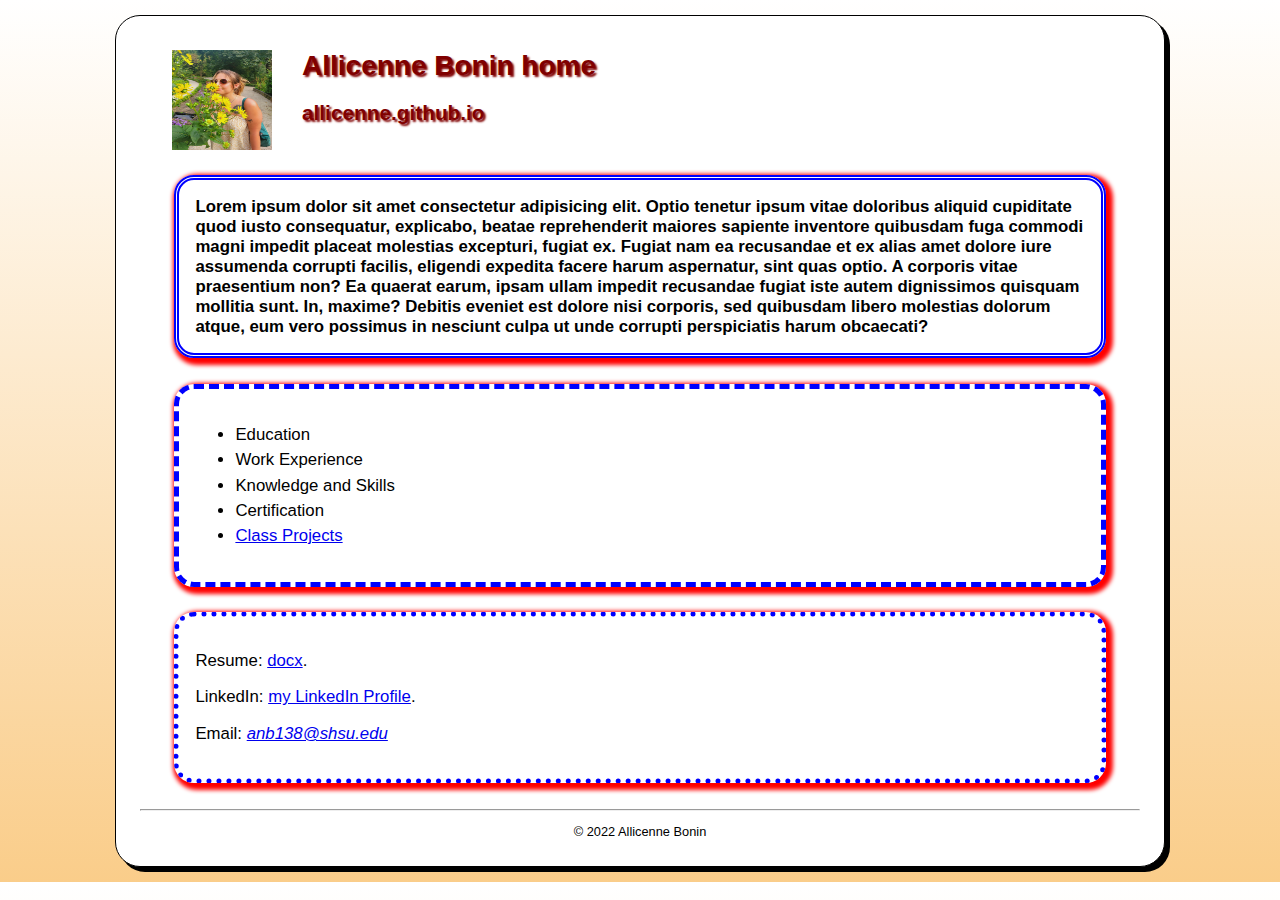
<file: index.html>
<!DOCTYPE html>
<html lang="en">

<head>
    <meta charset="utf-8">
    <meta name="description" content="Allicenne's personal website at SHSU">
    <meta name="keywords" content="Allicenne, associate professor, mis, SHSU">
    <title>allicenne.github.io</title>
    <link rel="stylesheet" href="styles/main.css">
</head>

<body>
    <header>
        <img src="images/sunflower.jpg" alt="Allicenne's picture" width="100" height="100">
        <h1 class="shadow"> Allicenne Bonin home </h1>
        <h2 class="shadow">allicenne.github.io</h2>
    </header>
    <main>
        
        <h3>Lorem ipsum dolor sit amet consectetur adipisicing elit. Optio tenetur ipsum vitae doloribus aliquid cupiditate quod iusto consequatur, explicabo, beatae reprehenderit maiores sapiente inventore quibusdam fuga commodi magni impedit placeat molestias excepturi, fugiat ex. Fugiat nam ea recusandae et ex alias amet dolore iure assumenda corrupti facilis, eligendi expedita facere harum aspernatur, sint quas optio. A corporis vitae praesentium non? Ea quaerat earum, ipsam ullam impedit recusandae fugiat iste autem dignissimos quisquam mollitia sunt. In, maxime? Debitis eveniet est dolore nisi corporis, sed quibusdam libero molestias dolorum atque, eum vero possimus in nesciunt culpa ut unde corrupti perspiciatis harum obcaecati?</h3>
        <nav>
            <ul id="list">
                <li>Education</li>
                <li>Work Experience</li>
                <li>Knowledge and Skills</li>
                <li>Certification</li>
                <li><a href="#">Class Projects</a></li>
            </ul>
        </nav>
        <div class="contact">
            <p>Resume: <a href="files/Bonin_A_Resume.docx">docx</a>.</p>
            <p>LinkedIn: <a href="https://www.linkedin.com/feed/" target="_blank">my LinkedIn Profile</a>.</p>
            <p>Email: <em><a href="mailto:anb138@shsu.edu">anb138@shsu.edu</a></em></p>
        </div>
    </main>
    <br>
    <hr>
    <footer>
        <p class="copyright">&copy; 2022 Allicenne Bonin</p>
     </footer>
</body>
</html>
</file>
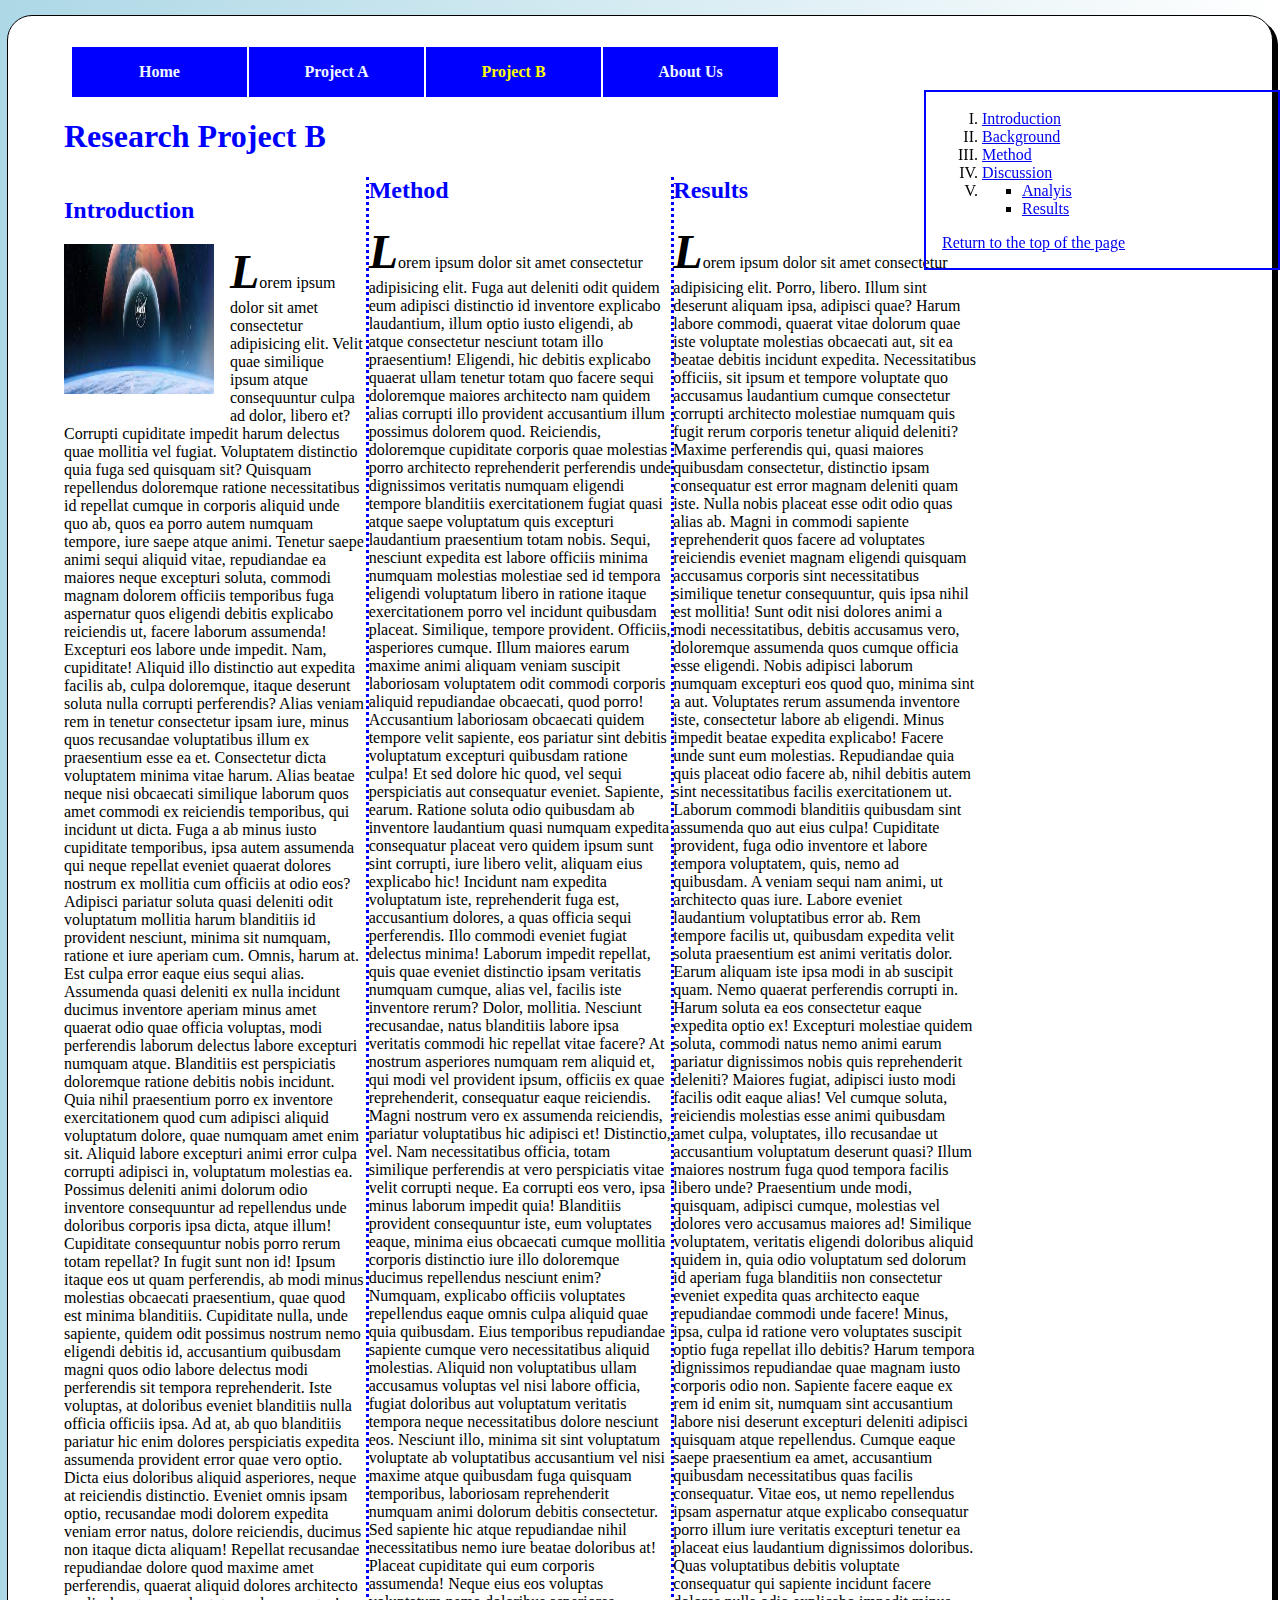
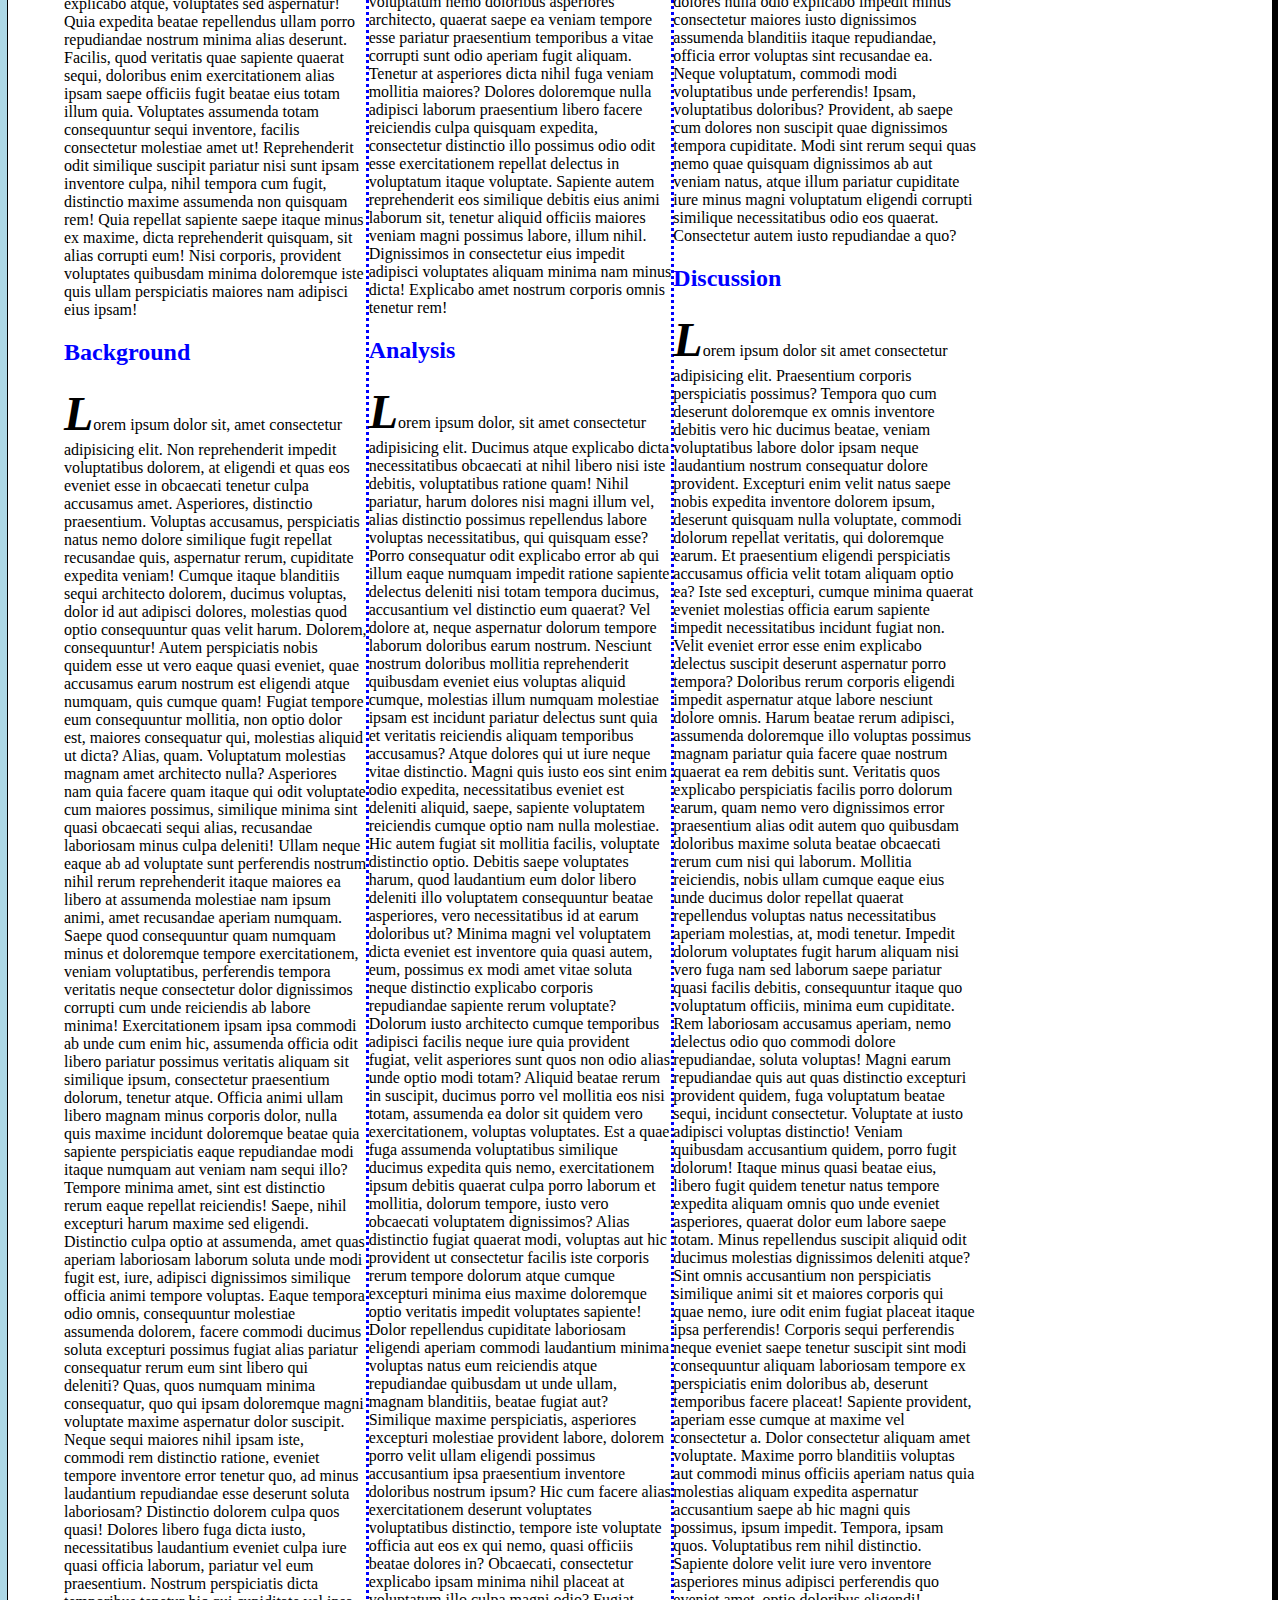
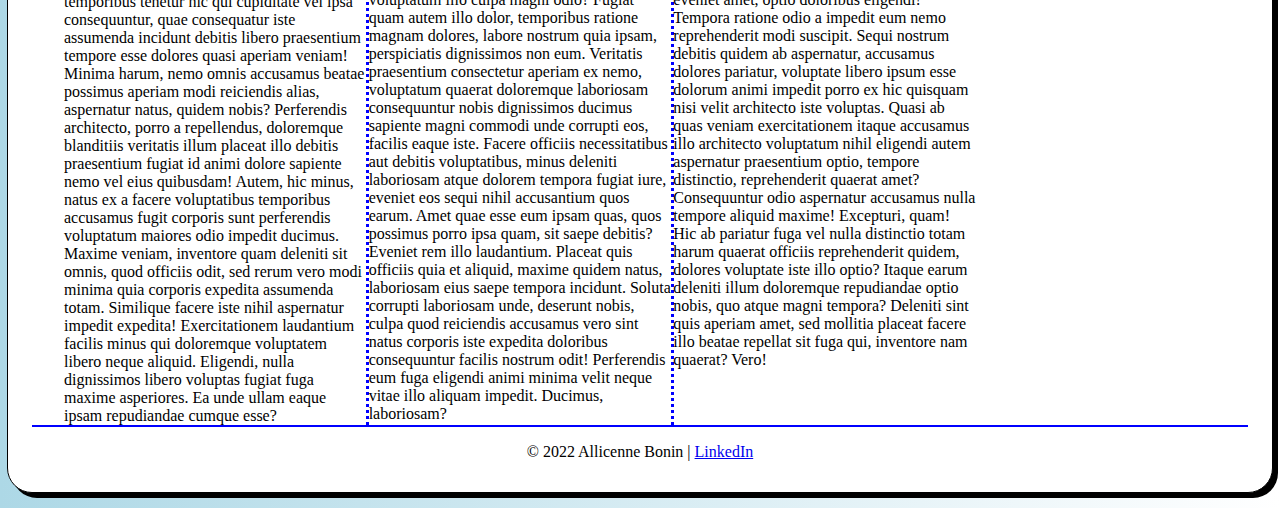
<file: exam.html>
<!DOCTYPE html>

<html lang="en">

    <head>
        <meta charset="utf-8">
        <meta name="description" content="Allicenne's Exam 1">
        <meta name="keywords" content="Allicenne, exam, mis, SHSU">
        <title>allicenne.github.io</title>
        <link rel="stylesheet" href="styles/exam.css">
    </head>
    <body>
        <nav id="nav-menu">
            <ul>
                <li><a href="index.html">Home</a></li>
                <li><a href="project.html">Project A</a></li>
                <li><a href="exam.html" class="current">Project B</a></li>
                <li><a href="#" class="lastitem">About Us</a></li>
            </ul>
        </nav>
        <article>
            <h1>Research Project B</h1>
            
            <h2 id="reason1"> Introduction</h2>
            <a href="https://www.nasa.gov"><img src="images/download.jpg" alt="Nasa's page" width="150" height="150"></a>
            <p>Lorem ipsum dolor sit amet consectetur adipisicing elit. Velit quae similique ipsum atque consequuntur culpa ad dolor, libero et? Corrupti cupiditate impedit harum delectus quae mollitia vel fugiat. Voluptatem distinctio quia fuga sed quisquam sit? Quisquam repellendus doloremque ratione necessitatibus id repellat cumque in corporis aliquid unde quo ab, quos ea porro autem numquam tempore, iure saepe atque animi. Tenetur saepe animi sequi aliquid vitae, repudiandae ea maiores neque excepturi soluta, commodi magnam dolorem officiis temporibus fuga aspernatur quos eligendi debitis explicabo reiciendis ut, facere laborum assumenda! Excepturi eos labore unde impedit. Nam, cupiditate! Aliquid illo distinctio aut expedita facilis ab, culpa doloremque, itaque deserunt soluta nulla corrupti perferendis? Alias veniam rem in tenetur consectetur ipsam iure, minus quos recusandae voluptatibus illum ex praesentium esse ea et. Consectetur dicta voluptatem minima vitae harum. Alias beatae neque nisi obcaecati similique laborum quos amet commodi ex reiciendis temporibus, qui incidunt ut dicta. Fuga a ab minus iusto cupiditate temporibus, ipsa autem assumenda qui neque repellat eveniet quaerat dolores nostrum ex mollitia cum officiis at odio eos? Adipisci pariatur soluta quasi deleniti odit voluptatum mollitia harum blanditiis id provident nesciunt, minima sit numquam, ratione et iure aperiam cum. Omnis, harum at. Est culpa error eaque eius sequi alias. Assumenda quasi deleniti ex nulla incidunt ducimus inventore aperiam minus amet quaerat odio quae officia voluptas, modi perferendis laborum delectus labore excepturi numquam atque. Blanditiis est perspiciatis doloremque ratione debitis nobis incidunt. Quia nihil praesentium porro ex inventore exercitationem quod cum adipisci aliquid voluptatum dolore, quae numquam amet enim sit. Aliquid labore excepturi animi error culpa corrupti adipisci in, voluptatum molestias ea. Possimus deleniti animi dolorum odio inventore consequuntur ad repellendus unde doloribus corporis ipsa dicta, atque illum! Cupiditate consequuntur nobis porro rerum totam repellat? In fugit sunt non id! Ipsum itaque eos ut quam perferendis, ab modi minus molestias obcaecati praesentium, quae quod est minima blanditiis. Cupiditate nulla, unde sapiente, quidem odit possimus nostrum nemo eligendi debitis id, accusantium quibusdam magni quos odio labore delectus modi perferendis sit tempora reprehenderit. Iste voluptas, at doloribus eveniet blanditiis nulla officia officiis ipsa. Ad at, ab quo blanditiis pariatur hic enim dolores perspiciatis expedita assumenda provident error quae vero optio. Dicta eius doloribus aliquid asperiores, neque at reiciendis distinctio. Eveniet omnis ipsam optio, recusandae modi dolorem expedita veniam error natus, dolore reiciendis, ducimus non itaque dicta aliquam! Repellat recusandae repudiandae dolore quod maxime amet perferendis, quaerat aliquid dolores architecto explicabo atque, voluptates sed aspernatur! Quia expedita beatae repellendus ullam porro repudiandae nostrum minima alias deserunt. Facilis, quod veritatis quae sapiente quaerat sequi, doloribus enim exercitationem alias ipsam saepe officiis fugit beatae eius totam illum quia. Voluptates assumenda totam consequuntur sequi inventore, facilis consectetur molestiae amet ut! Reprehenderit odit similique suscipit pariatur nisi sunt ipsam inventore culpa, nihil tempora cum fugit, distinctio maxime assumenda non quisquam rem! Quia repellat sapiente saepe itaque minus ex maxime, dicta reprehenderit quisquam, sit alias corrupti eum! Nisi corporis, provident voluptates quibusdam minima doloremque iste quis ullam perspiciatis maiores nam adipisci eius ipsam! </p>
            

            <h2 id="reason2">Background</h2>
            <p>Lorem ipsum dolor sit, amet consectetur adipisicing elit. Non reprehenderit impedit voluptatibus dolorem, at eligendi et quas eos eveniet esse in obcaecati tenetur culpa accusamus amet. Asperiores, distinctio praesentium. Voluptas accusamus, perspiciatis natus nemo dolore similique fugit repellat recusandae quis, aspernatur rerum, cupiditate expedita veniam! Cumque itaque blanditiis sequi architecto dolorem, ducimus voluptas, dolor id aut adipisci dolores, molestias quod optio consequuntur quas velit harum. Dolorem, consequuntur! Autem perspiciatis nobis quidem esse ut vero eaque quasi eveniet, quae accusamus earum nostrum est eligendi atque numquam, quis cumque quam! Fugiat tempore eum consequuntur mollitia, non optio dolor est, maiores consequatur qui, molestias aliquid ut dicta? Alias, quam. Voluptatum molestias magnam amet architecto nulla? Asperiores nam quia facere quam itaque qui odit voluptate cum maiores possimus, similique minima sint quasi obcaecati sequi alias, recusandae laboriosam minus culpa deleniti! Ullam neque eaque ab ad voluptate sunt perferendis nostrum nihil rerum reprehenderit itaque maiores ea libero at assumenda molestiae nam ipsum animi, amet recusandae aperiam numquam. Saepe quod consequuntur quam numquam minus et doloremque tempore exercitationem, veniam voluptatibus, perferendis tempora veritatis neque consectetur dolor dignissimos corrupti cum unde reiciendis ab labore minima! Exercitationem ipsam ipsa commodi ab unde cum enim hic, assumenda officia odit libero pariatur possimus veritatis aliquam sit similique ipsum, consectetur praesentium dolorum, tenetur atque. Officia animi ullam libero magnam minus corporis dolor, nulla quis maxime incidunt doloremque beatae quia sapiente perspiciatis eaque repudiandae modi itaque numquam aut veniam nam sequi illo? Tempore minima amet, sint est distinctio rerum eaque repellat reiciendis! Saepe, nihil excepturi harum maxime sed eligendi. Distinctio culpa optio at assumenda, amet quas aperiam laboriosam laborum soluta unde modi fugit est, iure, adipisci dignissimos similique officia animi tempore voluptas. Eaque tempora odio omnis, consequuntur molestiae assumenda dolorem, facere commodi ducimus soluta excepturi possimus fugiat alias pariatur consequatur rerum eum sint libero qui deleniti? Quas, quos numquam minima consequatur, quo qui ipsam doloremque magni voluptate maxime aspernatur dolor suscipit. Neque sequi maiores nihil ipsam iste, commodi rem distinctio ratione, eveniet tempore inventore error tenetur quo, ad minus laudantium repudiandae esse deserunt soluta laboriosam? Distinctio dolorem culpa quos quasi! Dolores libero fuga dicta iusto, necessitatibus laudantium eveniet culpa iure quasi officia laborum, pariatur vel eum praesentium. Nostrum perspiciatis dicta temporibus tenetur hic qui cupiditate vel ipsa consequuntur, quae consequatur iste assumenda incidunt debitis libero praesentium tempore esse dolores quasi aperiam veniam! Minima harum, nemo omnis accusamus beatae possimus aperiam modi reiciendis alias, aspernatur natus, quidem nobis? Perferendis architecto, porro a repellendus, doloremque blanditiis veritatis illum placeat illo debitis praesentium fugiat id animi dolore sapiente nemo vel eius quibusdam! Autem, hic minus, natus ex a facere voluptatibus temporibus accusamus fugit corporis sunt perferendis voluptatum maiores odio impedit ducimus. Maxime veniam, inventore quam deleniti sit omnis, quod officiis odit, sed rerum vero modi minima quia corporis expedita assumenda totam. Similique facere iste nihil aspernatur impedit expedita! Exercitationem laudantium facilis minus qui doloremque voluptatem libero neque aliquid. Eligendi, nulla dignissimos libero voluptas fugiat fuga maxime asperiores. Ea unde ullam eaque ipsam repudiandae cumque esse?</p>
           
            <h2 id="reason3">Method</h2>
            <p>Lorem ipsum dolor sit amet consectetur adipisicing elit. Fuga aut deleniti odit quidem eum adipisci distinctio id inventore explicabo laudantium, illum optio iusto eligendi, ab atque consectetur nesciunt totam illo praesentium! Eligendi, hic debitis explicabo quaerat ullam tenetur totam quo facere sequi doloremque maiores architecto nam quidem alias corrupti illo provident accusantium illum possimus dolorem quod. Reiciendis, doloremque cupiditate corporis quae molestias porro architecto reprehenderit perferendis unde dignissimos veritatis numquam eligendi tempore blanditiis exercitationem fugiat quasi atque saepe voluptatum quis excepturi laudantium praesentium totam nobis. Sequi, nesciunt expedita est labore officiis minima numquam molestias molestiae sed id tempora eligendi voluptatum libero in ratione itaque exercitationem porro vel incidunt quibusdam placeat. Similique, tempore provident. Officiis, asperiores cumque. Illum maiores earum maxime animi aliquam veniam suscipit laboriosam voluptatem odit commodi corporis aliquid repudiandae obcaecati, quod porro! Accusantium laboriosam obcaecati quidem tempore velit sapiente, eos pariatur sint debitis voluptatum excepturi quibusdam ratione culpa! Et sed dolore hic quod, vel sequi perspiciatis aut consequatur eveniet. Sapiente, earum. Ratione soluta odio quibusdam ab inventore laudantium quasi numquam expedita consequatur placeat vero quidem ipsum sunt sint corrupti, iure libero velit, aliquam eius explicabo hic! Incidunt nam expedita voluptatum iste, reprehenderit fuga est, accusantium dolores, a quas officia sequi perferendis. Illo commodi eveniet fugiat delectus minima! Laborum impedit repellat, quis quae eveniet distinctio ipsam veritatis numquam cumque, alias vel, facilis iste inventore rerum? Dolor, mollitia. Nesciunt recusandae, natus blanditiis labore ipsa veritatis commodi hic repellat vitae facere? At nostrum asperiores numquam rem aliquid et, qui modi vel provident ipsum, officiis ex quae reprehenderit, consequatur eaque reiciendis. Magni nostrum vero ex assumenda reiciendis, pariatur voluptatibus hic adipisci et! Distinctio, vel. Nam necessitatibus officia, totam similique perferendis at vero perspiciatis vitae velit corrupti neque. Ea corrupti eos vero, ipsa minus laborum impedit quia! Blanditiis provident consequuntur iste, eum voluptates eaque, minima eius obcaecati cumque mollitia corporis distinctio iure illo doloremque ducimus repellendus nesciunt enim? Numquam, explicabo officiis voluptates repellendus eaque omnis culpa aliquid quae quia quibusdam. Eius temporibus repudiandae sapiente cumque vero necessitatibus aliquid molestias. Aliquid non voluptatibus ullam accusamus voluptas vel nisi labore officia, fugiat doloribus aut voluptatum veritatis tempora neque necessitatibus dolore nesciunt eos. Nesciunt illo, minima sit sint voluptatum voluptate ab voluptatibus accusantium vel nisi maxime atque quibusdam fuga quisquam temporibus, laboriosam reprehenderit numquam animi dolorum debitis consectetur. Sed sapiente hic atque repudiandae nihil necessitatibus nemo iure beatae doloribus at! Placeat cupiditate qui eum corporis assumenda! Neque eius eos voluptas voluptatum nemo doloribus asperiores architecto, quaerat saepe ea veniam tempore esse pariatur praesentium temporibus a vitae corrupti sunt odio aperiam fugit aliquam. Tenetur at asperiores dicta nihil fuga veniam mollitia maiores? Dolores doloremque nulla adipisci laborum praesentium libero facere reiciendis culpa quisquam expedita, consectetur distinctio illo possimus odio odit esse exercitationem repellat delectus in voluptatum itaque voluptate. Sapiente autem reprehenderit eos similique debitis eius animi laborum sit, tenetur aliquid officiis maiores veniam magni possimus labore, illum nihil. Dignissimos in consectetur eius impedit adipisci voluptates aliquam minima nam minus dicta! Explicabo amet nostrum corporis omnis tenetur rem!</p>
            
            <h2 id="reason4">Analysis</h2>
            <p>Lorem ipsum dolor, sit amet consectetur adipisicing elit. Ducimus atque explicabo dicta necessitatibus obcaecati at nihil libero nisi iste debitis, voluptatibus ratione quam! Nihil pariatur, harum dolores nisi magni illum vel, alias distinctio possimus repellendus labore voluptas necessitatibus, qui quisquam esse? Porro consequatur odit explicabo error ab qui illum eaque numquam impedit ratione sapiente delectus deleniti nisi totam tempora ducimus, accusantium vel distinctio eum quaerat? Vel dolore at, neque aspernatur dolorum tempore laborum doloribus earum nostrum. Nesciunt nostrum doloribus mollitia reprehenderit quibusdam eveniet eius voluptas aliquid cumque, molestias illum numquam molestiae ipsam est incidunt pariatur delectus sunt quia et veritatis reiciendis aliquam temporibus accusamus? Atque dolores qui ut iure neque vitae distinctio. Magni quis iusto eos sint enim odio expedita, necessitatibus eveniet est deleniti aliquid, saepe, sapiente voluptatem reiciendis cumque optio nam nulla molestiae. Hic autem fugiat sit mollitia facilis, voluptate distinctio optio. Debitis saepe voluptates harum, quod laudantium eum dolor libero deleniti illo voluptatem consequuntur beatae asperiores, vero necessitatibus id at earum doloribus ut? Minima magni vel voluptatem dicta eveniet est inventore quia quasi autem, eum, possimus ex modi amet vitae soluta neque distinctio explicabo corporis repudiandae sapiente rerum voluptate? Dolorum iusto architecto cumque temporibus adipisci facilis neque iure quia provident fugiat, velit asperiores sunt quos non odio alias unde optio modi totam? Aliquid beatae rerum in suscipit, ducimus porro vel mollitia eos nisi totam, assumenda ea dolor sit quidem vero exercitationem, voluptas voluptates. Est a quae fuga assumenda voluptatibus similique ducimus expedita quis nemo, exercitationem ipsum debitis quaerat culpa porro laborum et mollitia, dolorum tempore, iusto vero obcaecati voluptatem dignissimos? Alias distinctio fugiat quaerat modi, voluptas aut hic provident ut consectetur facilis iste corporis rerum tempore dolorum atque cumque excepturi minima eius maxime doloremque optio veritatis impedit voluptates sapiente! Dolor repellendus cupiditate laboriosam eligendi aperiam commodi laudantium minima voluptas natus eum reiciendis atque repudiandae quibusdam ut unde ullam, magnam blanditiis, beatae fugiat aut? Similique maxime perspiciatis, asperiores excepturi molestiae provident labore, dolorem porro velit ullam eligendi possimus accusantium ipsa praesentium inventore doloribus nostrum ipsum? Hic cum facere alias exercitationem deserunt voluptates voluptatibus distinctio, tempore iste voluptate officia aut eos ex qui nemo, quasi officiis beatae dolores in? Obcaecati, consectetur explicabo ipsam minima nihil placeat at voluptatum illo culpa magni odio? Fugiat quam autem illo dolor, temporibus ratione magnam dolores, labore nostrum quia ipsam, perspiciatis dignissimos non eum. Veritatis praesentium consectetur aperiam ex nemo, voluptatum quaerat doloremque laboriosam consequuntur nobis dignissimos ducimus sapiente magni commodi unde corrupti eos, facilis eaque iste. Facere officiis necessitatibus aut debitis voluptatibus, minus deleniti laboriosam atque dolorem tempora fugiat iure, eveniet eos sequi nihil accusantium quos earum. Amet quae esse eum ipsam quas, quos possimus porro ipsa quam, sit saepe debitis? Eveniet rem illo laudantium. Placeat quis officiis quia et aliquid, maxime quidem natus, laboriosam eius saepe tempora incidunt. Soluta corrupti laboriosam unde, deserunt nobis, culpa quod reiciendis accusamus vero sint natus corporis iste expedita doloribus consequuntur facilis nostrum odit! Perferendis eum fuga eligendi animi minima velit neque vitae illo aliquam impedit. Ducimus, laboriosam?</p>
            
            <h2 id="reason5">Results</h2>
            <p>Lorem ipsum dolor sit amet consectetur adipisicing elit. Porro, libero. Illum sint deserunt aliquam ipsa, adipisci quae? Harum labore commodi, quaerat vitae dolorum quae iste voluptate molestias obcaecati aut, sit ea beatae debitis incidunt expedita. Necessitatibus officiis, sit ipsum et tempore voluptate quo accusamus laudantium cumque consectetur corrupti architecto molestiae numquam quis fugit rerum corporis tenetur aliquid deleniti? Maxime perferendis qui, quasi maiores quibusdam consectetur, distinctio ipsam consequatur est error magnam deleniti quam iste. Nulla nobis placeat esse odit odio quas alias ab. Magni in commodi sapiente reprehenderit quos facere ad voluptates reiciendis eveniet magnam eligendi quisquam accusamus corporis sint necessitatibus similique tenetur consequuntur, quis ipsa nihil est mollitia! Sunt odit nisi dolores animi a modi necessitatibus, debitis accusamus vero, doloremque assumenda quos cumque officia esse eligendi. Nobis adipisci laborum numquam excepturi eos quod quo, minima sint a aut. Voluptates rerum assumenda inventore iste, consectetur labore ab eligendi. Minus impedit beatae expedita explicabo! Facere unde sunt eum molestias. Repudiandae quia quis placeat odio facere ab, nihil debitis autem sint necessitatibus facilis exercitationem ut. Laborum commodi blanditiis quibusdam sint assumenda quo aut eius culpa! Cupiditate provident, fuga odio inventore et labore tempora voluptatem, quis, nemo ad quibusdam. A veniam sequi nam animi, ut architecto quas iure. Labore eveniet laudantium voluptatibus error ab. Rem tempore facilis ut, quibusdam expedita velit soluta praesentium est animi veritatis dolor. Earum aliquam iste ipsa modi in ab suscipit quam. Nemo quaerat perferendis corrupti in. Harum soluta ea eos consectetur eaque expedita optio ex! Excepturi molestiae quidem soluta, commodi natus nemo animi earum pariatur dignissimos nobis quis reprehenderit deleniti? Maiores fugiat, adipisci iusto modi facilis odit eaque alias! Vel cumque soluta, reiciendis molestias esse animi quibusdam amet culpa, voluptates, illo recusandae ut accusantium voluptatum deserunt quasi? Illum maiores nostrum fuga quod tempora facilis libero unde? Praesentium unde modi, quisquam, adipisci cumque, molestias vel dolores vero accusamus maiores ad! Similique voluptatem, veritatis eligendi doloribus aliquid quidem in, quia odio voluptatum sed dolorum id aperiam fuga blanditiis non consectetur eveniet expedita quas architecto eaque repudiandae commodi unde facere! Minus, ipsa, culpa id ratione vero voluptates suscipit optio fuga repellat illo debitis? Harum tempora dignissimos repudiandae quae magnam iusto corporis odio non. Sapiente facere eaque ex rem id enim sit, numquam sint accusantium labore nisi deserunt excepturi deleniti adipisci quisquam atque repellendus. Cumque eaque saepe praesentium ea amet, accusantium quibusdam necessitatibus quas facilis consequatur. Vitae eos, ut nemo repellendus ipsam aspernatur atque explicabo consequatur porro illum iure veritatis excepturi tenetur ea placeat eius laudantium dignissimos doloribus. Quas voluptatibus debitis voluptate consequatur qui sapiente incidunt facere dolores nulla odio explicabo impedit minus consectetur maiores iusto dignissimos assumenda blanditiis itaque repudiandae, officia error voluptas sint recusandae ea. Neque voluptatum, commodi modi voluptatibus unde perferendis! Ipsam, voluptatibus doloribus? Provident, ab saepe cum dolores non suscipit quae dignissimos tempora cupiditate. Modi sint rerum sequi quas nemo quae quisquam dignissimos ab aut veniam natus, atque illum pariatur cupiditate iure minus magni voluptatum eligendi corrupti similique necessitatibus odio eos quaerat. Consectetur autem iusto repudiandae a quo?</p>
            
            <h2 id="reason6">Discussion</h2>
            <p>Lorem ipsum dolor sit amet consectetur adipisicing elit. Praesentium corporis perspiciatis possimus? Tempora quo cum deserunt doloremque ex omnis inventore debitis vero hic ducimus beatae, veniam voluptatibus labore dolor ipsam neque laudantium nostrum consequatur dolore provident. Excepturi enim velit natus saepe nobis expedita inventore dolorem ipsum, deserunt quisquam nulla voluptate, commodi dolorum repellat veritatis, qui doloremque earum. Et praesentium eligendi perspiciatis accusamus officia velit totam aliquam optio ea? Iste sed excepturi, cumque minima quaerat eveniet molestias officia earum sapiente impedit necessitatibus incidunt fugiat non. Velit eveniet error esse enim explicabo delectus suscipit deserunt aspernatur porro tempora? Doloribus rerum corporis eligendi impedit aspernatur atque labore nesciunt dolore omnis. Harum beatae rerum adipisci, assumenda doloremque illo voluptas possimus magnam pariatur quia facere quae nostrum quaerat ea rem debitis sunt. Veritatis quos explicabo perspiciatis facilis porro dolorum earum, quam nemo vero dignissimos error praesentium alias odit autem quo quibusdam doloribus maxime soluta beatae obcaecati rerum cum nisi qui laborum. Mollitia reiciendis, nobis ullam cumque eaque eius unde ducimus dolor repellat quaerat repellendus voluptas natus necessitatibus aperiam molestias, at, modi tenetur. Impedit dolorum voluptates fugit harum aliquam nisi vero fuga nam sed laborum saepe pariatur quasi facilis debitis, consequuntur itaque quo voluptatum officiis, minima eum cupiditate. Rem laboriosam accusamus aperiam, nemo delectus odio quo commodi dolore repudiandae, soluta voluptas! Magni earum repudiandae quis aut quas distinctio excepturi provident quidem, fuga voluptatum beatae sequi, incidunt consectetur. Voluptate at iusto adipisci voluptas distinctio! Veniam quibusdam accusantium quidem, porro fugit dolorum! Itaque minus quasi beatae eius, libero fugit quidem tenetur natus tempore expedita aliquam omnis quo unde eveniet asperiores, quaerat dolor eum labore saepe totam. Minus repellendus suscipit aliquid odit ducimus molestias dignissimos deleniti atque? Sint omnis accusantium non perspiciatis similique animi sit et maiores corporis qui quae nemo, iure odit enim fugiat placeat itaque ipsa perferendis! Corporis sequi perferendis neque eveniet saepe tenetur suscipit sint modi consequuntur aliquam laboriosam tempore ex perspiciatis enim doloribus ab, deserunt temporibus facere placeat! Sapiente provident, aperiam esse cumque at maxime vel consectetur a. Dolor consectetur aliquam amet voluptate. Maxime porro blanditiis voluptas aut commodi minus officiis aperiam natus quia molestias aliquam expedita aspernatur accusantium saepe ab hic magni quis possimus, ipsum impedit. Tempora, ipsam quos. Voluptatibus rem nihil distinctio. Sapiente dolore velit iure vero inventore asperiores minus adipisci perferendis quo eveniet amet, optio doloribus eligendi! Tempora ratione odio a impedit eum nemo reprehenderit modi suscipit. Sequi nostrum debitis quidem ab aspernatur, accusamus dolores pariatur, voluptate libero ipsum esse dolorum animi impedit porro ex hic quisquam nisi velit architecto iste voluptas. Quasi ab quas veniam exercitationem itaque accusamus illo architecto voluptatum nihil eligendi autem aspernatur praesentium optio, tempore distinctio, reprehenderit quaerat amet? Consequuntur odio aspernatur accusamus nulla tempore aliquid maxime! Excepturi, quam! Hic ab pariatur fuga vel nulla distinctio totam harum quaerat officiis reprehenderit quidem, dolores voluptate iste illo optio? Itaque earum deleniti illum doloremque repudiandae optio nobis, quo atque magni tempora? Deleniti sint quis aperiam amet, sed mollitia placeat facere illo beatae repellat sit fuga qui, inventore nam quaerat? Vero!</p>
        </article>
        <aside>
            <ol>
                <li ><a href="#reason1">Introduction</a></li>
                <li><a href="#reason2">Background</a></li>
                <li><a href="#reason3">Method</a></li>
                <li><a href="#reason6">Discussion</a></li>
                <li>
                    <a></a>
                    <ul>
                     <li><a href="#reason4">Analyis</a></li>
                     <li><a href="#reason5">Results</a></li>
                    </ul>
                </li>
            </ol>
            <a href="#top">Return to the top of the page</a>

        </aside>
        <footer>
            <p class="copyright">&copy; 2022 Allicenne Bonin | <a href="https://www.linkedin.com/in/allicenne-bonin-11a453232/" target="blank">LinkedIn</a></p>
        </footer>
    </body>
</file>
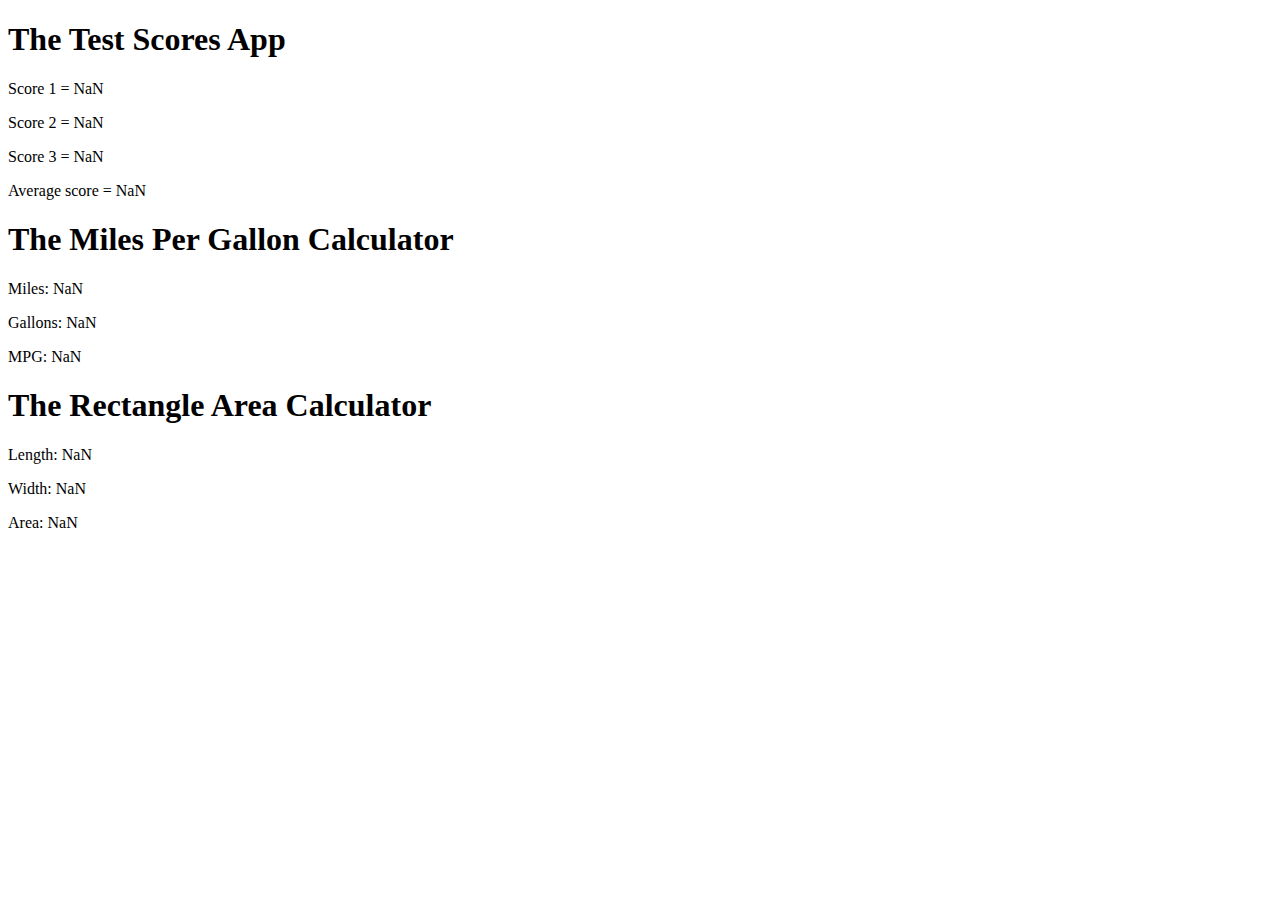
<file: jsdemo.html>
<!DOCTYPE html>
<html lang="en">
<head>
    <meta charset="UTF-8">
    <meta http-equiv="X-UA-Compatible" content="IE=edge">
    <meta name="viewport" content="width=device-width, initial-scale=1.0">
    <title>Document</title>
</head>
<body>
    <h1>The Test Scores App</h1>
    <script src="test_scores.js"></script>  
    <h1>The Miles Per Gallon Calculator</h1>
        <script>
        const miles = parseInt(prompt("Enter miles driven"));
        const gallons = parseInt(prompt("Enter gallons of gas used"));
        const mpg = parseFloat(miles/gallons);
        const html2 = `<p>Miles: ${miles}</p>
            <p>Gallons: ${gallons}</p>
            <p>MPG: ${mpg.toFixed(2)}</p>`;
        document.write(html2);
    </script>  
    <h1>The Rectangle Area Calculator</h1>
    <script>
        const length = parseFloat(prompt("Enter Length of the Rectangle"));
        const width = parseFloat(prompt("Enter the Width of the Rectangle"));
        const Area = parseFloat(length*width);
        const html3 = `<p>Length: ${length}</p>
                        <p>Width: ${width}</p>
                        <p>Area: ${Area.toFixed(3)}</p>`;
        document.write(html3)                
    </script>
</body>
</html>
</file>
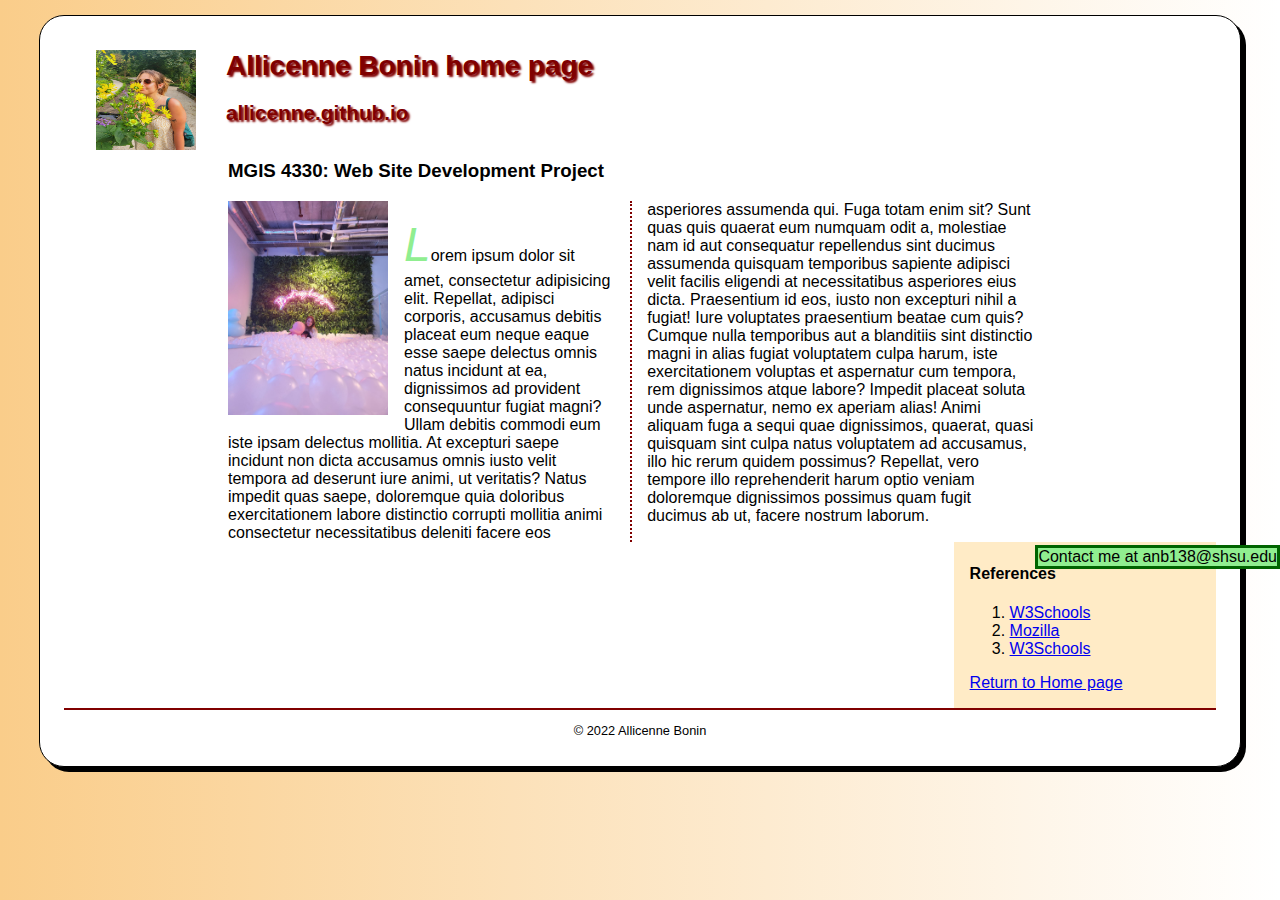
<file: project.html>
<!DOCTYPE html>
<html lang="en">

<head>
    <meta charset="utf-8">
    <meta name="description" content="Allicenne's personal website at SHSU">
    <meta name="keywords" content="Allicenne, associate professor, mis, SHSU">
    <title>Allicenne Bonin | Projects </title>
    <link rel="stylesheet" href="styles/project.css">
</head>

<body>
    <header>
        <img src="images/sunflower.jpg" alt="Allicenne's picture" width="100" height="100">
        <h1 class="shadow"> Allicenne Bonin home page </h1>
        <h2 class="shadow">allicenne.github.io</h2>
    </header>
    <article>
        <h3>MGIS 4330: Web Site Development Project</h3>
        <img src="images/ballpit.jpg" alt="ballpit" title="ballpit" width="160">
        <p>Lorem ipsum dolor sit amet, consectetur adipisicing elit. Repellat, adipisci corporis, accusamus debitis placeat eum neque eaque esse saepe delectus omnis natus incidunt at ea, dignissimos ad provident consequuntur fugiat magni? Ullam debitis commodi eum iste ipsam delectus mollitia. At excepturi saepe incidunt non dicta accusamus omnis iusto velit tempora ad deserunt iure animi, ut veritatis? Natus impedit quas saepe, doloremque quia doloribus exercitationem labore distinctio corrupti mollitia animi consectetur necessitatibus deleniti facere eos asperiores assumenda qui. Fuga totam enim sit? Sunt quas quis quaerat eum numquam odit a, molestiae nam id aut consequatur repellendus sint ducimus assumenda quisquam temporibus sapiente adipisci velit facilis eligendi at necessitatibus asperiores eius dicta. Praesentium id eos, iusto non excepturi nihil a fugiat! Iure voluptates praesentium beatae cum quis? Cumque nulla temporibus aut a blanditiis sint distinctio magni in alias fugiat voluptatem culpa harum, iste exercitationem voluptas et aspernatur cum tempora, rem dignissimos atque labore? Impedit placeat soluta unde aspernatur, nemo ex aperiam alias! Animi aliquam fuga a sequi quae dignissimos, quaerat, quasi quisquam sint culpa natus voluptatem ad accusamus, illo hic rerum quidem possimus? Repellat, vero tempore illo reprehenderit harum optio veniam doloremque dignissimos possimus quam fugit ducimus ab ut, facere nostrum laborum.</p>
    </article>
    <aside>
        <h4>References</h4>
        <ol>
            <li><a href="https://www.w3schools.com"> W3Schools</a></li>
            <li><a href="https://www.developer.mozilla.org"> Mozilla</a></li>
            <li><a href="https://www.learn.microsoft.com/en-us/training/paths/web-development-101/"Microsoft> W3Schools</a></li>
        </ol>
        <a href="https://allicenne.github.io">Return to Home page </a>
    </aside>
    <footer>
        <p class="copyright">&copy; 2022 Allicenne Bonin</p>
     </footer>
     <p class="fixed">Contact me at anb138@shsu.edu</p>
     
</body>
</html>
</file>
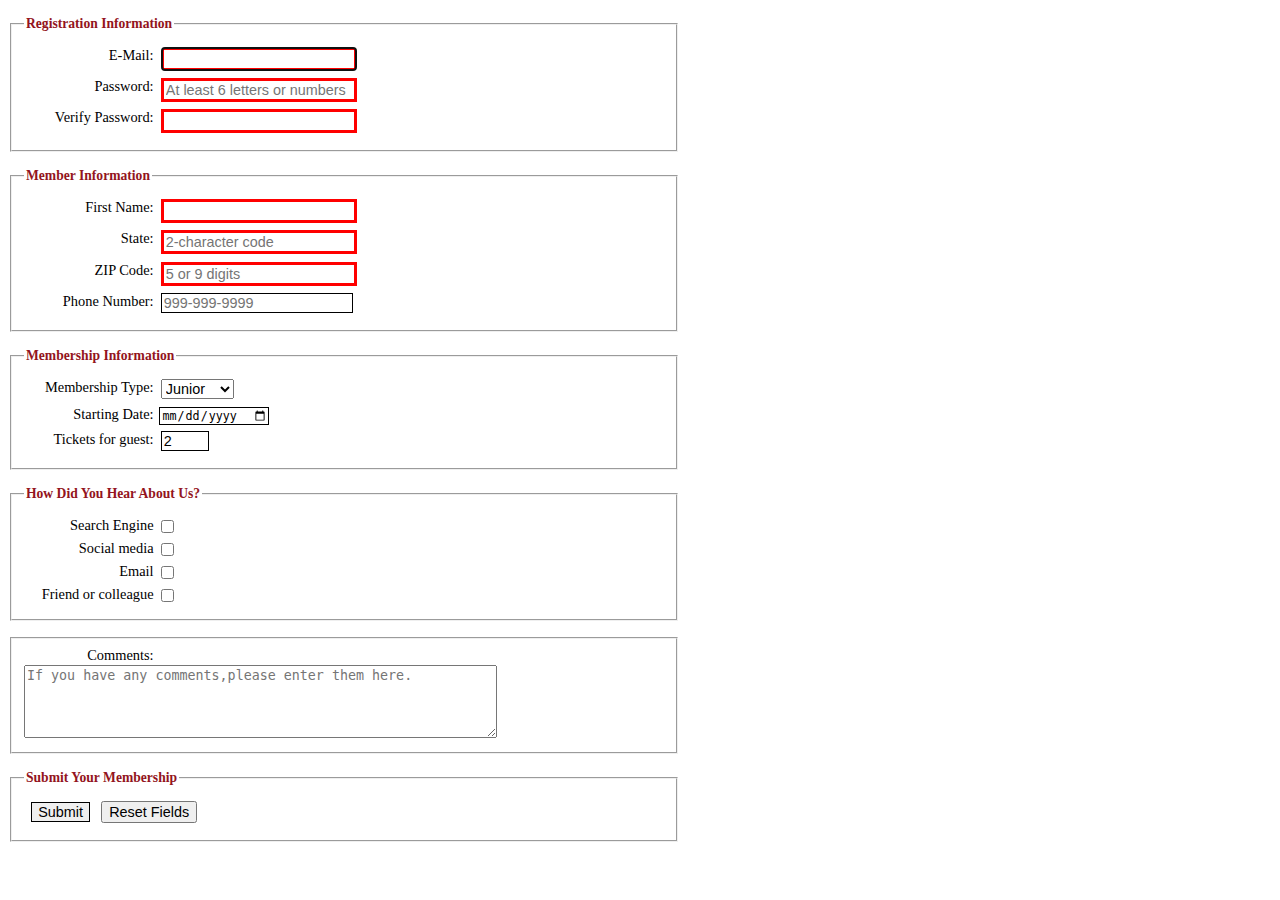
<file: quiz8.html>
<!DOCTYPE html>
<html lang="en">
<head>
    <meta charset="UTF-8">
    <meta http-equiv="X-UA-Compatible" content="IE=edge">
    <meta name="viewport" content="width=device-width, initial-scale=1.0">
    <title>Document</title>
    <link rel="stylesheet" href="styles/quiz8.css">
</head>
<body>
    <form action="register_account.html" method="post" id="registration_form">
        <fieldset>
            <legend>Registration Information</legend>
            <label for="email">E-Mail:</label>
            <input type="email" name="email" id="email"
                autofocus required autocomplete="on"><br>
            <label for="password">Password:</label>
            <input type="password" name="password" id="password" required
                placeholder="At least 6 letters or numbers" 
                pattern="[a-zA-Z0-9]{6,}"
                title="Must be at least 6 alphanumeric characters">
            <br>
            <label for="verify">Verify Password:</label>
            <input type="password" name="verify" id="verify" required><br>
     </fieldset>  
     <fieldset>
        <legend>Member Information</legend>
        <label for="first_name">First Name:</label>
        <input type="text" name="first_name" id="first_name"
            required autocomplete="on"><br>        
        <label for="state">State:</label>
        <input type="text" name="state" id="state" required 
            maxlength="2" 
            placeholder="2-character code"
            autocomplete="on"><br>
        <label for="zip">ZIP Code:</label>
        <input type="text" name="zip" id="zip" required
            placeholder="5 or 9 digits" 
            pattern="^\d{5}(-\d{4})?$"
            title="Either 5 or 9 digits"
            autocomplete="on"><br>
        <label for="phone">Phone Number:</label>
        <input type="tel" name="phone" id="phone"
            placeholder="999-999-9999" 
            pattern="\d{3}[\-]\d{3}[\-]\d{4}" 
            title="Must be 999-999-999 format"
            autocomplete="on"><br>
    </fieldset>
    <fieldset>
        <legend>Membership Information</legend>
        <label for="Membership_Type">Membership Type:</label>
            <select id="style_and_size">
                <option value="Junior">Junior</option>
                <option value="Regular">Regular</option>
                <option value="Charter">Charter</option>
            </select><br>        
        <label for="Starting_Date">Starting Date:</label>
        <input type= "date" id="date"><br>
        <label for="Tickets">Tickets for guest:</label>
        <input type="number" id="tickets" min="1" max="4" value="2"><br>
    </fieldset>
    <fieldset>
        <legend>How Did You Hear About Us?</legend>
        <label for="Search_engine">Search Engine</label>
        <input type="checkbox" name="search" id="search" value="Search_Engine"><br>
        <label for="Social_media">Social media</label>
        <input type="checkbox" name="social" id="social" value="Social_media"><br>
        <label for="email">Email</label>
        <input type="checkbox" name="mail" id="mail" value="email"><br>
        <label for="friend_or_colleague">Friend or colleague</label>
        <input type="checkbox" name="friend" id="friend" value="friend_or_colleague"><br>
    </fieldset>
    <fieldset>
    <label>Comments:</label><br>
    <textarea id="comments" placeholder="If you have any comments,please enter them here."></textarea>
    </fieldset>
    <fieldset>
        <legend>Submit Your Membership</legend>
        <input type="submit" id="submit" value="Submit">
        <input type="reset" id="reset" value="Reset Fields">
    </fieldset>
    </form>
</body>
</html>
</file>
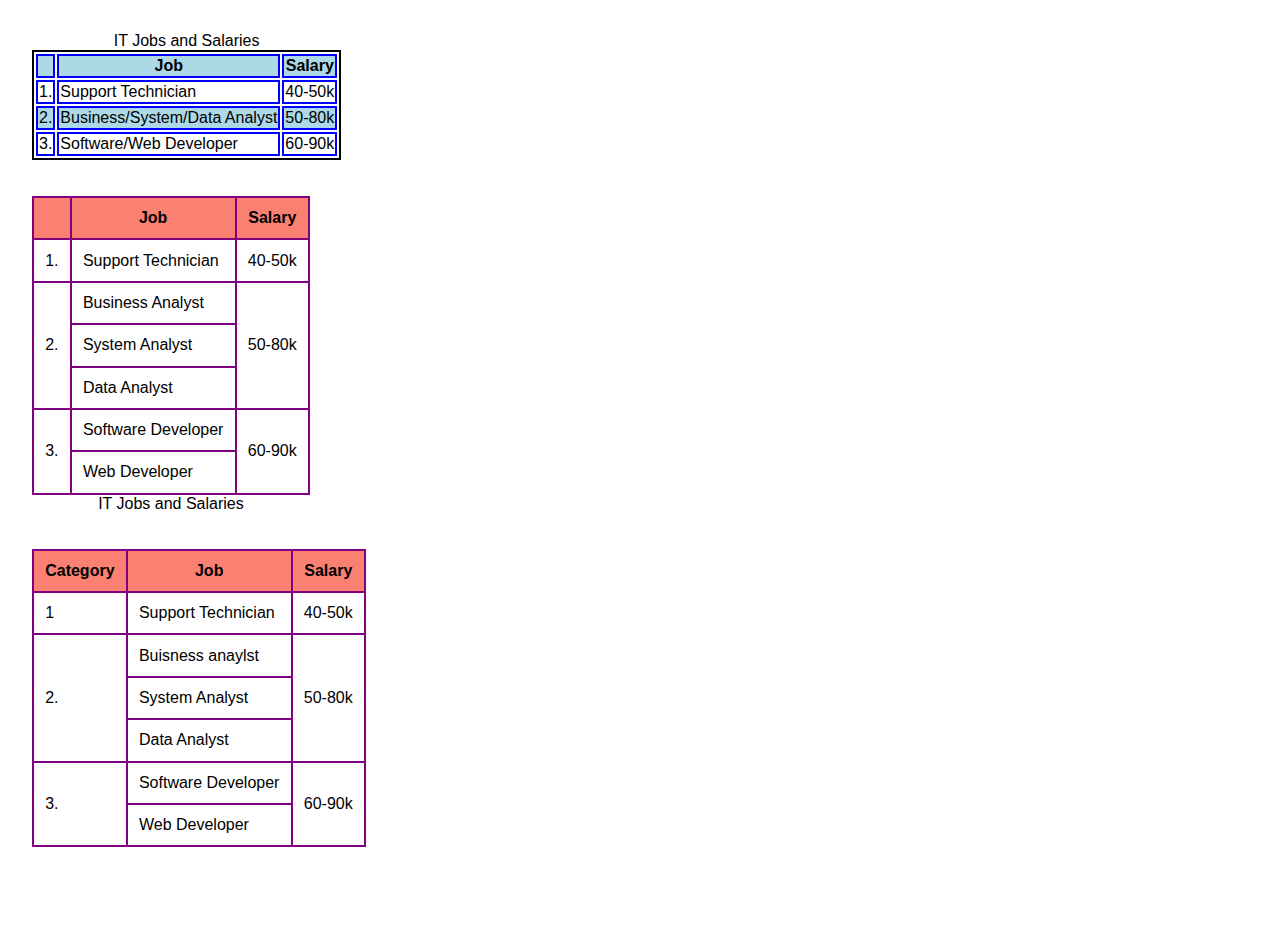
<file: table.html>
<!DOCTYPE html>
<html lang="en">
<head>
    <meta charset="UTF-8">
    <meta http-equiv="X-UA-Compatible" content="IE=edge">
    <meta name="viewport" content="width=device-width, initial-scale=1.0">
    <title>Document</title>
    <link rel="stylesheet" href="styles/table.css">
</head>
<body>
    <table class="first">        
        <caption>IT Jobs and Salaries</caption>
        <tr>
            <th></th>
            <th>Job</th>
            <th>Salary</th>
        </tr>
        <tr>
            <td>1.</td>
            <td>Support Technician</td>
            <td>40-50k</td>
        </tr>
        <tr>
            <td>2.</td>
            <td>Business/System/Data Analyst</td>
            <td>50-80k</td>
        </tr>    
        <tr>
            <td>3.</td>
            <td>Software/Web Developer</td>
            <td>60-90k</td>
        </tr>        
       </table>
       <br><br>
<table class="second">        
        <caption>IT Jobs and Salaries</caption>
        </tr>   
        <tr>
            <th></th>
            <th>Job</th>
            <th>Salary</th>
        </tr>
        <tr>
            <td>1.</td>
            <td>Support Technician</td>
            <td>40-50k</td>
        </tr>
        <tr>
            <td rowspan="3">2.</td>
            <td>Business Analyst</td>            
            <td rowspan="3">50-80k</td>
        </tr>    
        <tr>
            <td>System Analyst</td>  
        </tr>  
        <tr>
            <td>Data Analyst</td>  
        </tr> 
        <tr>
            <td rowspan="2">3.</td>
            <td>Software Developer</td>
            <td rowspan="2">60-90k</td>
        </tr>        
        <tr>
            <td>Web Developer</td>  
        </tr> 
    </table>
    <br><br>
<table class="second">
    <thead>
        <tr>
        <th class="left">Category</th>
        <th>Job</th>
        <th>Salary</th>
        </tr>
    </thead>
    <tbody>
        <tr>
            <td class="left">1</td>
            <td>Support Technician</td>
            <td>40-50k</td>
        </tr>
            <td rowspan="3">2.</td>
            <td>Buisness anaylst</td>
            <td rowspan="3">50-80k</td>
        <tr>
            <td>System Analyst </td>
        </tr>
        <tr>
            <td>Data Analyst</td>
        </tr>
             <td rowspan="2">3.</td>
            <td>Software Developer</td>
            <td rowspan="2">60-90k</td>
        <tr>
            <td>Web Developer </td>
        </tr>
    </tbody>
</table>
<br>
<br>
</body>
</html>
</file>
<file: styles/main.css>
/*body{

}*/
html{
    background-image: linear-gradient(to bottom, white 0%,#facd8a 100%);
}
body{
    font-family:Arial, Helvetica, sans-serif;
    font-size: 100%;
    width: 1000px;
    background-color: white;
    margin: 15px auto;
    padding: 15px 1.5em;
    border: 1px solid black;
    border-radius: 25px;
    box-shadow: 5px 5px 0 0;
}
a:focus, a:hover{
    font-style:italic;
    color: orangered;
}
header h1{
    font-size: 175%;
    color: maroon;
    text-indent: 30px;
}
header h2{
    font-size: 130%;
    color: #800000;
    text-indent: 30px;
}
header img {
    float: left;
    margin-left: 2em;
}
.shadow {
    text-shadow: 2px 2px 2px rgb(128, 0, 0);
}
main {
    clear: left;
}
main h3 {
    font-size: 105%;
    margin: 3em 2em 1.5em;
    border: 5px double blue;
    border-radius: 20px;
    box-shadow: 3px 3px 4px 4px red;
    padding: 1em;
}
main nav {
    font-size: 105%;
    margin: 1.5em 2em 1.5em;
    border: 5px dashed blue;
    border-radius: 20px;
    box-shadow: 3px 3px 4px 4px red;
    padding: 1em;
}
main div.contact{
    margin: 1.5em 2em 0em 2em;
    font-size:105%;
    border: 5px dotted blue;
    border-radius: 20px;
    box-shadow: 3px 3px 4px 4px red;
    padding: 1em;
}
#list{
    line-height: 1.5em
}

footer p.copyright{
    text-align: center;
    font-size: 80%;
}
</file>
<file: styles/exam.css>
html{
    background-image: linear-gradient(to left, white 0%,lightblue 100%);
}
body{
    background-color: white;
    padding: 15px 1.5em;
    width: 95%;
    margin: 15px auto;
    font-family: 'Times New Roman', Times, serif;
    font-size: 100%;
    border: 1px solid black;
    border-radius: 25px;
    box-shadow:5px 5px 0 0;
}
#nav-menu ul{
    list-style-type: none;
}
#nav-menu ul li{
    float: left;
}
#nav-menu ul li a{
    text-align: center;
    display: block;
    width: 175px;
    padding: 1em 0;
    background-color: blue;
    color:aliceblue;
    text-decoration: none;
    font-weight: bold;
    border-right: 2px solid white;
}
#nav-menu ul li a.lastitem{
    border-right: none;
}
#nav-menu ul li a.current{
    color: yellow;
}
header{
    color: blue;
    border-top: 2px solid blue;
}
#nav-menu{
    display: block;
    float: left;
}
article{
    width: 75%;
    clear: left;
    float: left;
    column-count: 3;
    column-rule: 3px dotted blue;
    column-gap: 2px;
    margin-left: 2em;
    display: block;
}
article img{
    float:left;
    margin-right:1em;
    margin-bottom:1em;
}
article p::first-letter{
    font-size: 3em;
    font-weight: bold;
    font-style: italic;
}
article h1{
    color: blue;
    column-span: all;
}
article h2{
    color: blue;
}
aside{
    width: 25%;
    padding: .1em 1em 1em;
    border: 2px solid blue;
    position: fixed;
    bottom: 70%;
    right: 0%; 
    
}
aside ol{
    list-style-type: upper-roman;
}
aside ul{
    list-style-type: square;
}
footer{
    clear: both;
    border-top: 2px solid blue;
    text-align: center;
}
</file>
<file: styles/project.css>
html{
    background-image: linear-gradient(to left, white 0%,#facd8a 100%);
}
body{
    font-family:Arial, Helvetica, sans-serif;
    font-size: 100%;
    width: 90%;
    background-color: white;
    margin: 15px auto;
    padding: 15px 1.5em;
    border: 1px solid black;
    border-radius: 25px;
    box-shadow: 5px 5px 0 0;
}
a:focus, a:hover{
    font-style:italic;
    color: orangered;
    border: 3px blue;
    border-style: dotted solid;
}
header h1{
    font-size: 175%;
    color: maroon;
    text-indent: 30px;
}
header h2{
    font-size: 130%;
    color: #800000;
    text-indent: 30px;
}
header img {
    float: left;
    margin-left: 2em;
}
.shadow {
    text-shadow: 2px 2px 2px rgb(128, 0, 0);
}
article{
    width: 70%;
    float: left;
    column-count: 2;
    column-rule: 2px dotted maroon;
    column-gap: 2em;
    margin-left: 2em;
}
article h3 {
    column-span: all;
}
article img {
    float:left;
    margin-right: 1em;
    margin-bottom: 1em;
}
article p::first-letter{
    font-size: 3em;
    font-weight:1 bold;
    font-style: italic;
    color: lightgreen
}
aside{
    width: 20%;
    float: right;
    padding: 0.1em 1em 1em;
    background-color: #ffebc6;
}
footer{
    clear: both;
    border-top: 2px solid maroon;
}
footer p.copyright{
    text-align: center;
    font-size: 80%;
}
p.fixed{
    width: auto;
    position: fixed;
    bottom: 35%;
    right: 0;
    border: 3px solid darkgreen;
    background-color: lightgreen;
}
</file>
<file: styles/quiz8.css>
fieldset {
    width: 40em;
    margin-top: 1em;
    margin-bottom: 1em;
    padding-top: .5em;
}
legend {
    color: #931420;
    font-weight: bold;
    font-size: 85%;
    margin-bottom: .5em;
}
label, input, select {
    font-size: 90%;
}
label {
    float: left;
    width: 9em;
    text-align: right;
}
input, select {
    margin-left: .5em;
    margin-bottom: .5em;
}
input:required {
    border: 3px solid red;
}
input:valid {
    border: 1px solid black;
}
input:invalid {
    box-shadow: none;
}
br {
    clear: both;
}
textarea {
    height: 5em;
    width: 35em;
}
#buttons input {
    width: 10em;
}
</file>
<file: styles/table.css>
html, body {
    margin: 1em;
    height: 100%;
    font-size: 100%;
    }
    * {
    font-family: Verdana, Arial, Helvetica, sans-serif;
    }
    /*-----------------------------------------------------------*/
    table.first {
        border-collapse: separate;
        border: 2px solid black;    
    }
    table.first th, table.first td {
        border: 2px solid blue;
    }
    table.first tr:nth-child(odd) {
        background-color: lightblue;
    }
    /*-----------------------------------------------------------*/
    table.second {    
        border-collapse: collapse; 
        border: 2px solid purple;   
        caption-side: bottom;
    }
    table.second th {
        background-color: salmon;
    }
    table.second th, table.second td {
        padding: 0.7em;  
        vertical-align: middle;
        border: 2px solid purple;
    }
    table.second thead tr:first-child{     
        border-bottom: 2px solid purple;
    }
    table.third {
        border-collapse: collapse;
        border: 2px solid purple;
        caption-side: bottom;
        vertical-align: top;
    }
    table.third th{
        background-color: salmon;
        vertical-align: top;
    }
    table.third th, table.second.td{
        padding: .2em;
        vertical-align: middle;
        border: 2px solid purple;
        vertical-align: top;
    }
    table.third thead tr:first-child{
        border-bottom: 2px solid purple;
        vertical-align: top;
    }
    @media only screen and (max-width: 425px) {
        th, td {
            display: block;
        }
        thead, td.number {
            display: none;
            padding: 0;
        }    
    }
</file>
